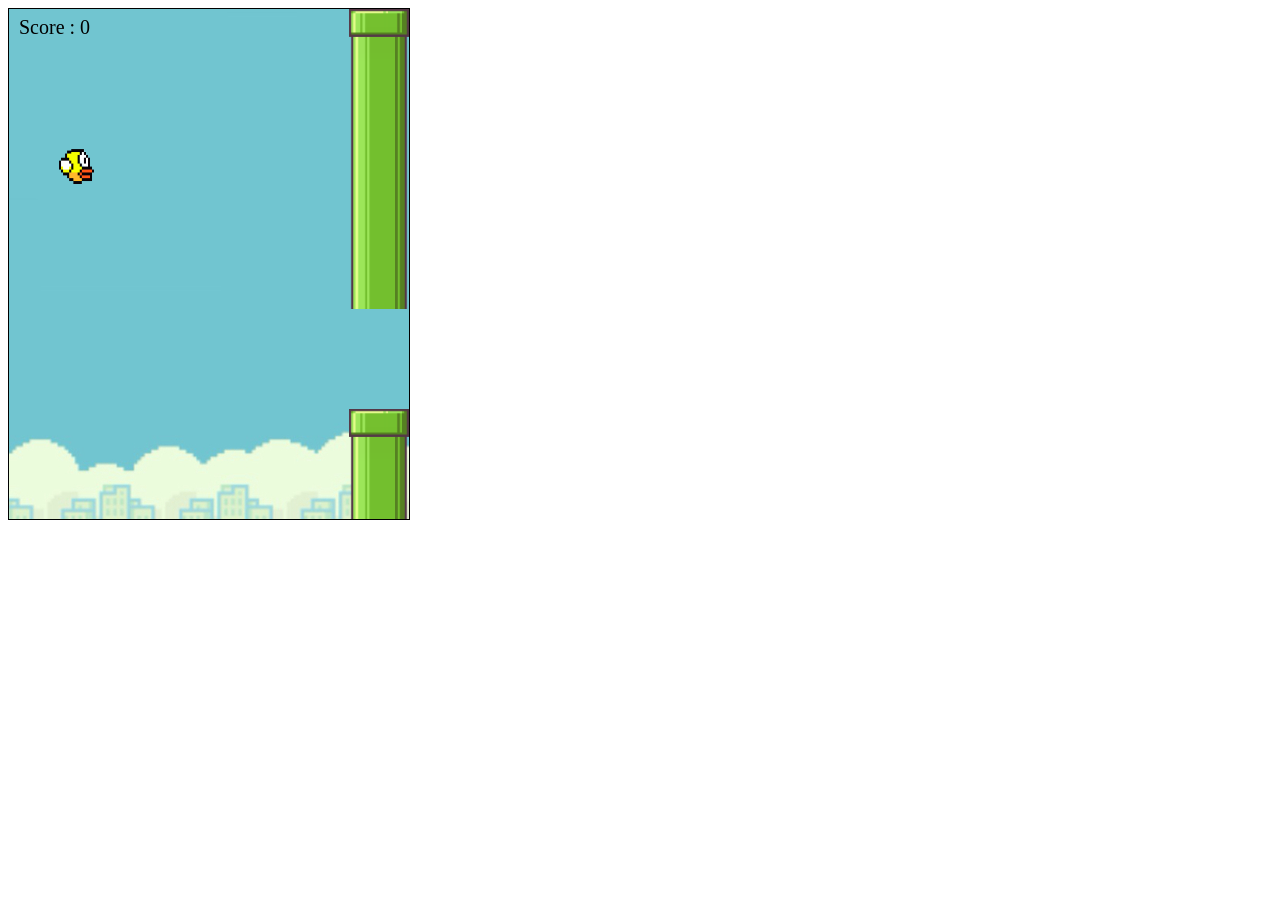
<file: index.html>
<!DOCTYPE html>
<html lang="en">
<head>
    <meta charset="UTF-8">
    <meta http-equiv="X-UA-Compatible" content="IE=edge">
    <meta name="viewport" content="width=device-width, initial-scale=1.0">
    <link rel="stylesheet" href="style.css">
    <title>Document</title>
</head>
<body>
    <canvas id="canvas" width="400" height="510">
    
    </canvas>

    <script src="app.js"></script>
</body>
</html>
</file>
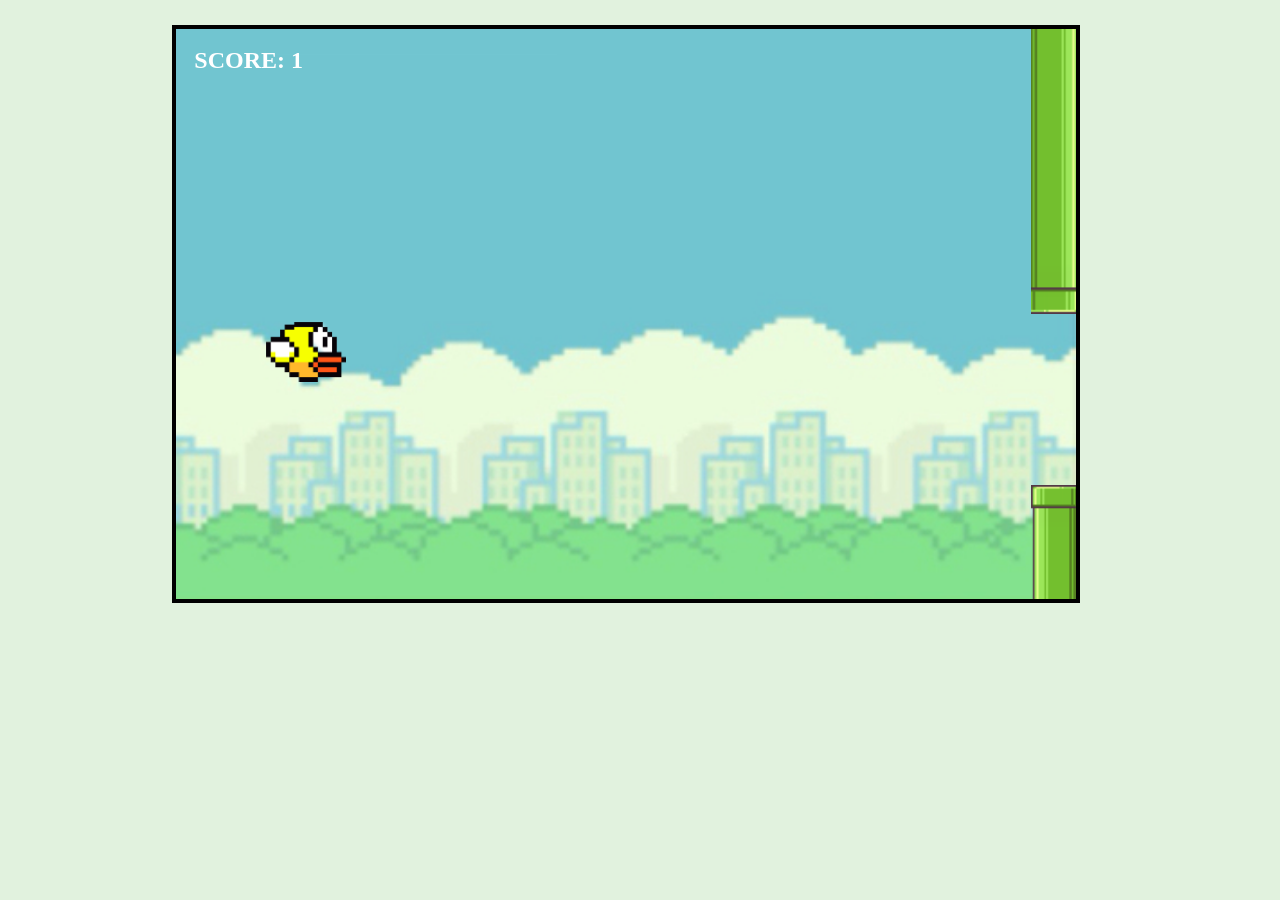
<file: flappy-bird-game-main/index.html>
<!DOCTYPE html>
<html lang="en">
<head>
    <meta charset="UTF-8">
    <meta http-equiv="X-UA-Compatible" content="IE=edge">
    <meta name="viewport" content="width=device-width, initial-scale=1.0">
    <title>FLAPPY BIRD GAME</title>
    <link rel="stylesheet" href="style.css">
</head>
<body onclick="jump()">

    <div id="game">
        <div id="pipe1" class="obs"></div>
        <div id="pipe2" class="obs"></div>
        <div id="bird"><img src="birdf.png"></div>
        <div id="score">SCORE: <span id="scr">0</span></div>

    </div>

    <script src="script.js"></script>
    
</body>
</html>
</file>
<file: style.css>
#canvas{
    border: 1px solid ;
    position: relative;
}

.fg{
    position: absolute;
    bottom: 0;
    left: 0;
    z-index: 100;
    background-color: forestgreen;
    width: 100%;
    height: 100px;
}
</file>
<file: flappy-bird-game-main/style.css>
#game{
    height: 570px;
    width: 900px;
    background-image: url('fb-game-background.png');
    background-repeat: no-repeat;
    background-size: cover;
    background-position: bottom;
    border: 4px solid black;
    margin-left: 13%;
    margin-top: 2%;
    overflow: hidden;
    position: relative;
}

body{
    background-color: #e1f2de;
}

#pipe1{
    position: absolute;
    width: 50px;
    height: 50%;
    background-image: url('flappybird-pipe.png');
    transform: rotate(180deg);

}

#pipe2{
    position: absolute;
    width: 50px;
    height: 30%;
    top: 80%;
    background-image: url('flappybird-pipe.png');
}

.obs{
    left: 95%;
    animation: move 4s ease-in-out infinite;
    background-repeat: no-repeat;
    background-size: cover;

}


@keyframes move {
    0%{
        left: 100%;
    }
    100%{
        left: -6%;
    }
}

#bird{
    position: absolute;
    top: 200px;
    left: 90px;
}

#bird img{
    height: 60px;
    width: 80px;
}

#score{
    color: white;
    font-size: x-large;
    font-weight: bold;
    margin-left: 2%;
    margin-top: 2%;
}
</file>
